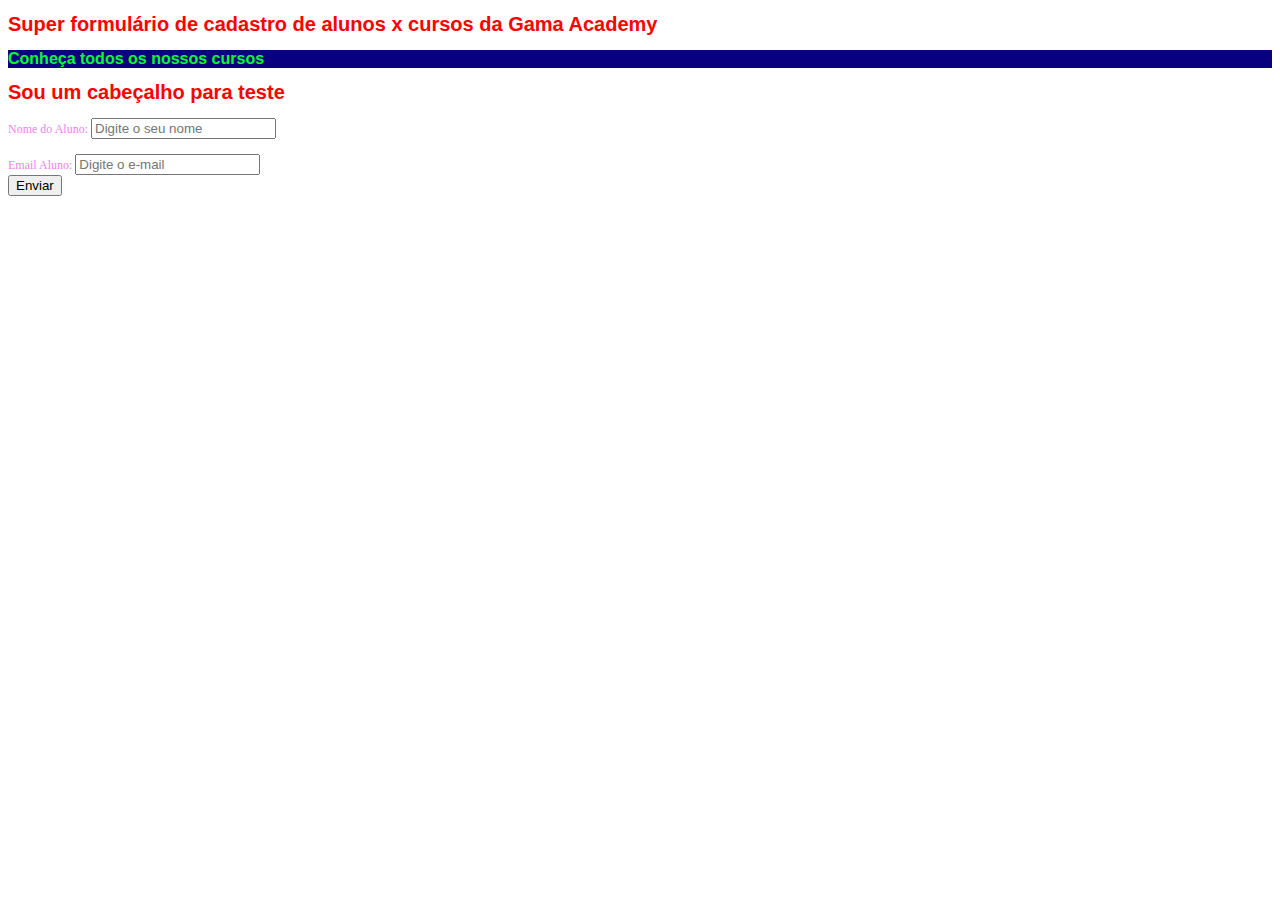
<file: html/index.html>
<!DOCTYPE html>
<html lang="en">
<head>
    <meta charset="UTF-8">
    <meta http-equiv="X-UA-Compatible" content="IE=edge">
    <meta name="viewport" content="width=device-width, initial-scale=1.0">
    <title>Gama Academy</title>

    <!-- Criando estilos internos na nossa página e chamar o css (style)-->

    <link rel="stylesheet" href="../css/estilos.css">

</head>

<body>
    <h1>Super formulário de cadastro de alunos x cursos da Gama Academy</h1> 
    <h1 class ="cab_especial">Conheça todos os nossos cursos</h1>
    <h1>Sou um cabeçalho para teste</h1>
    <!--
    <h2>Super formulário de cadastro de alunos x cursos da Gama Academy</h2>
    <h3>Super formulário de cadastro de alunos x cursos da Gama Academy</h3>
    <h4>Super formulário de cadastro de alunos x cursos da Gama Academy</h4>
    <h5>Super formulário de cadastro de alunos x cursos da Gama Academy</h5>
    <h6>Super formulário de cadastro de alunos x cursos da Gama Academy</h6>
    -->
    <!--Criando um formulário-->

    <form id="cadastro" method="post">
        <label>Nome do Aluno:</label>
        <input type= "text" name="nome_aluno" class=".formatacao_campos" placeholder="Digite o seu nome" required maxlength="30" oninvalid="this.setCustomValidity('Você deve preencher este campo Obrigatoriamente')"onchange="try{setCustomValidity('')}catch(e){}"><br><br>
        <label>Email Aluno:</label>
        <input type="email" name="email_aluno" class=".formatacao_campos" placeholder="Digite o e-mail" required>
        <br>
        <input type="submit" value="Enviar">

</body>
</html>
</file>
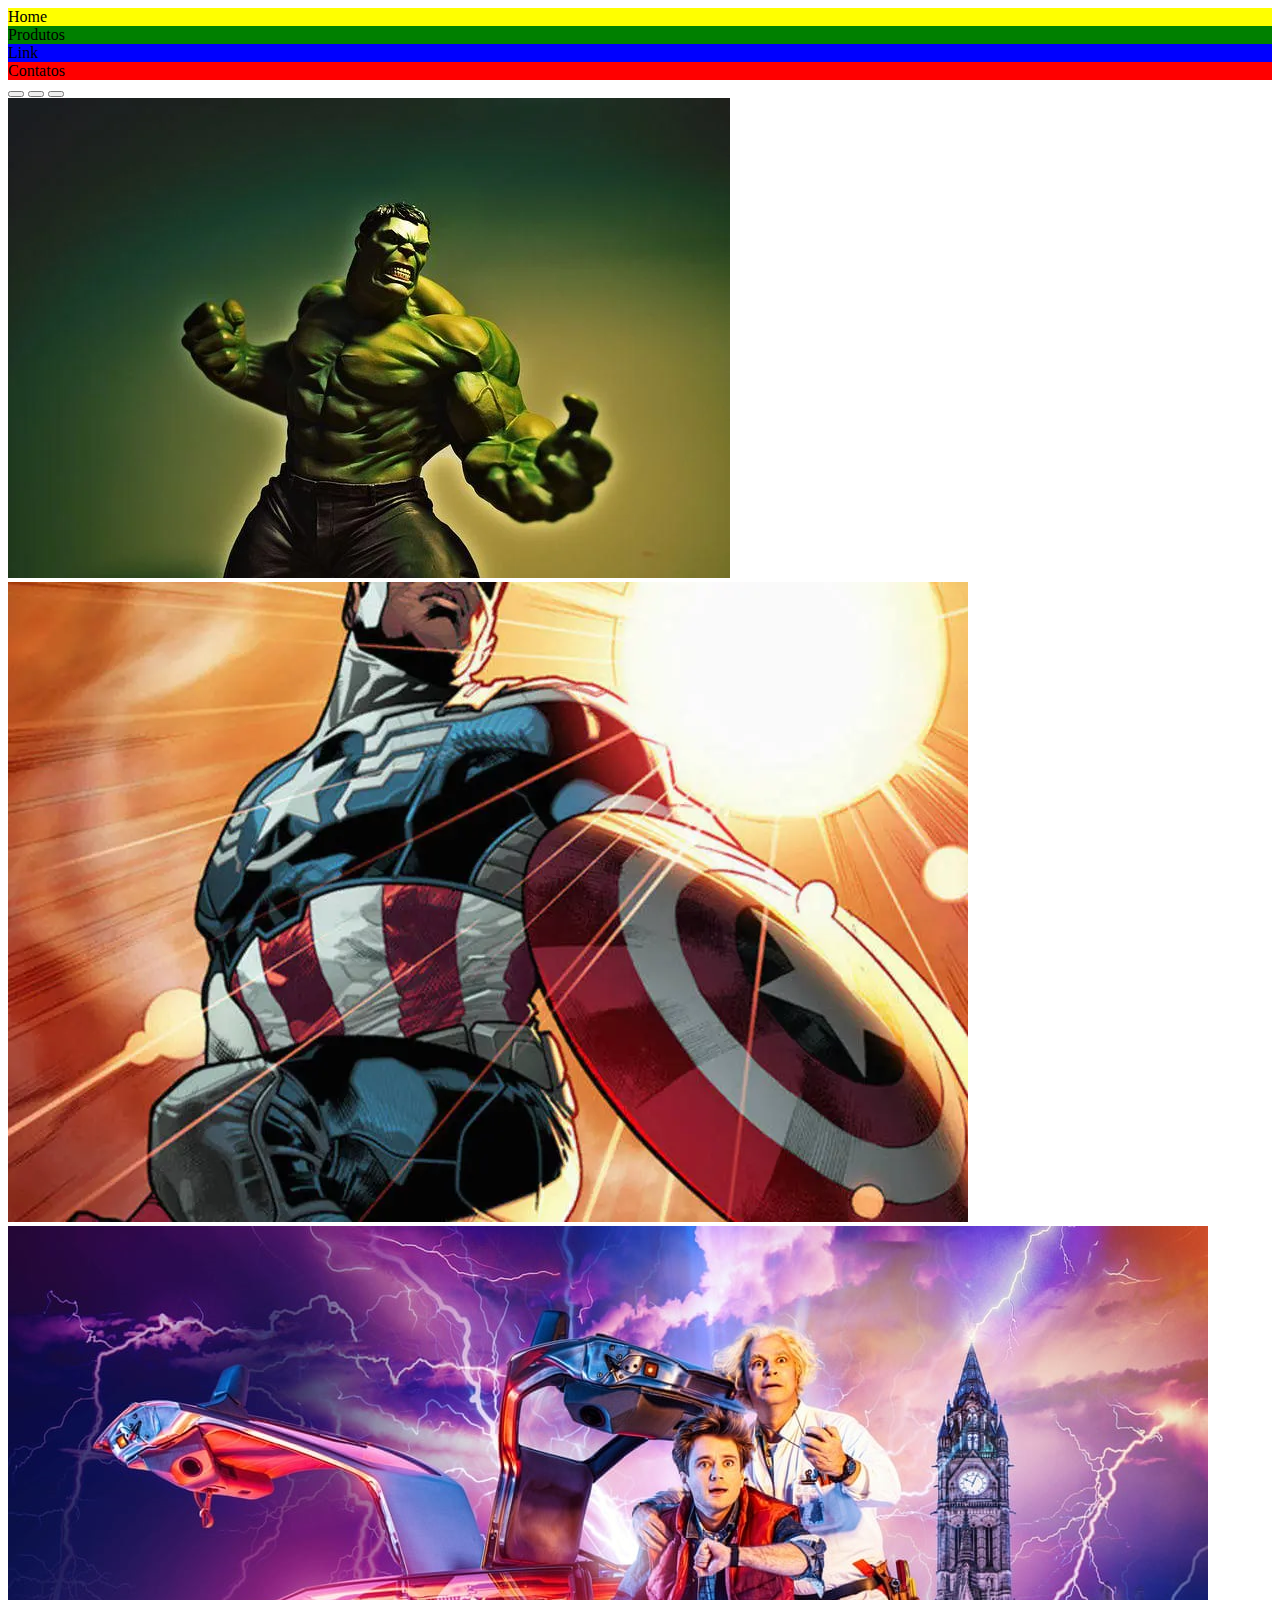
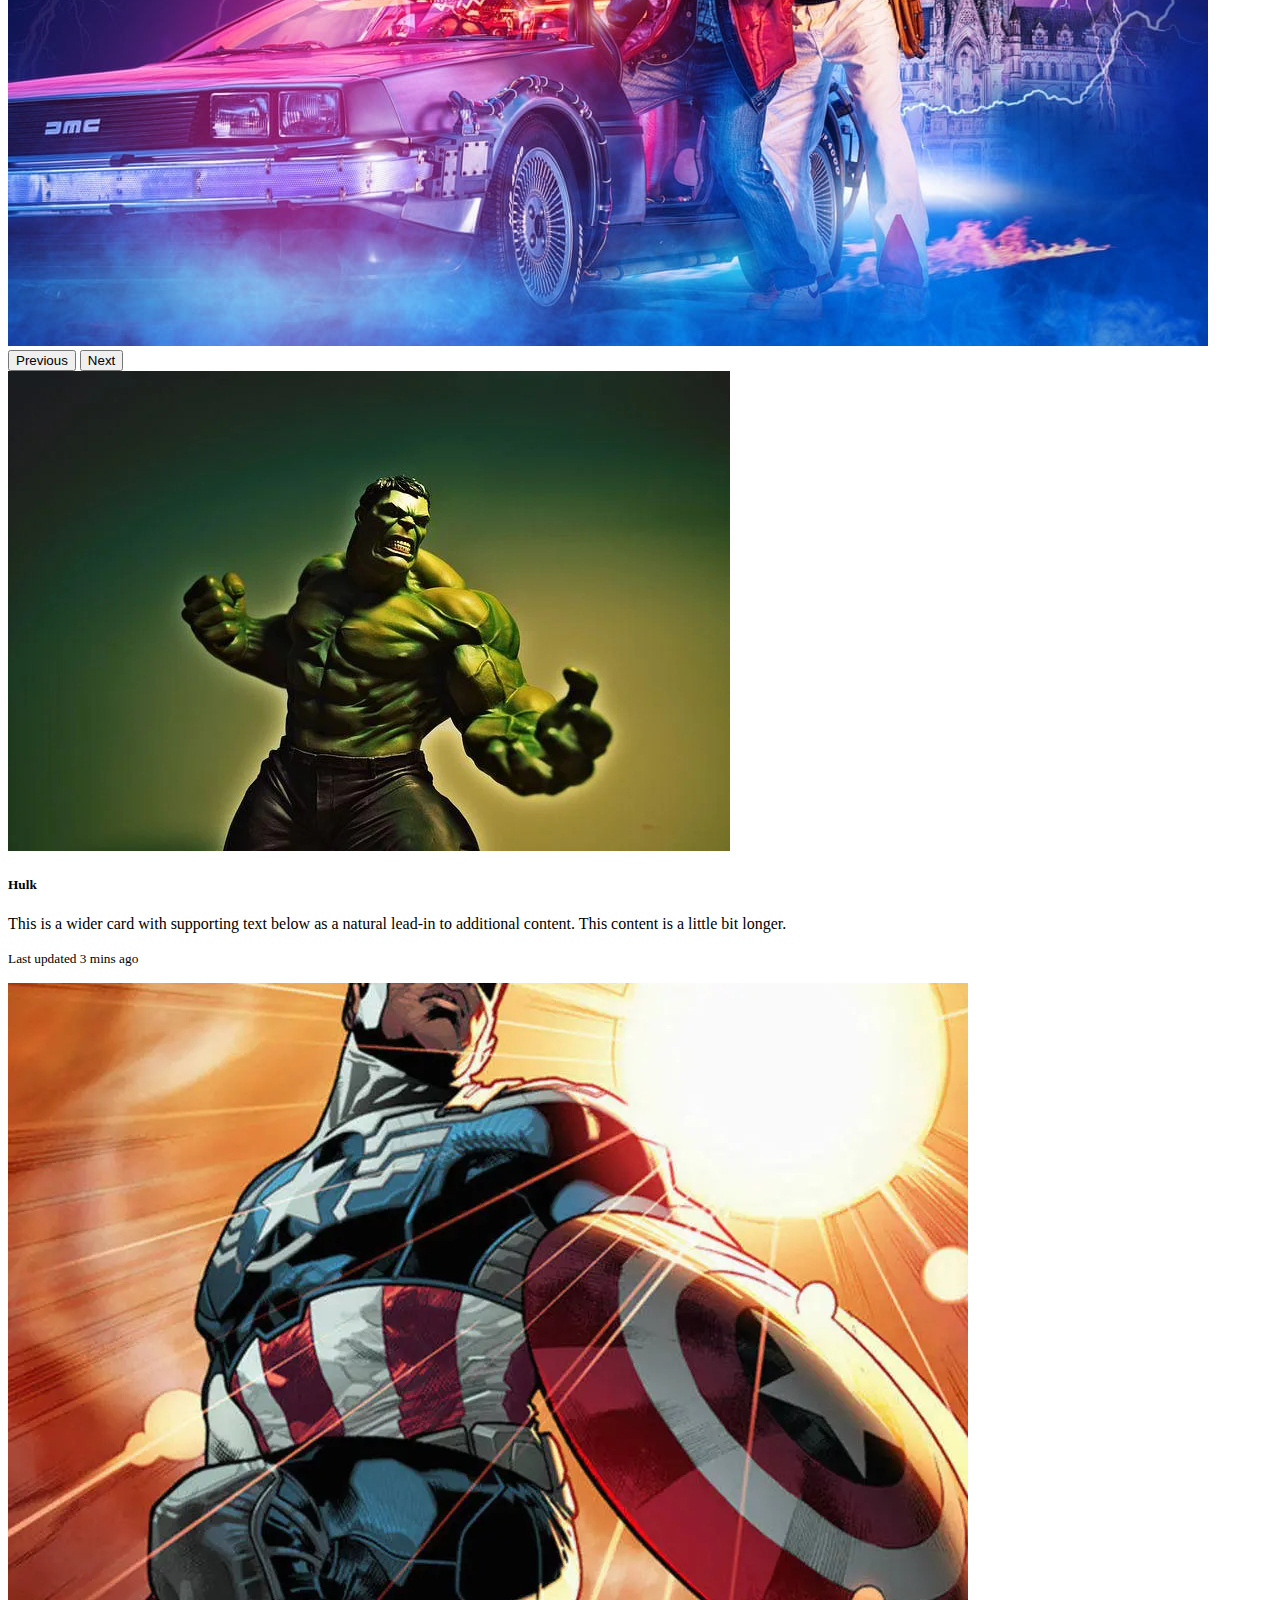
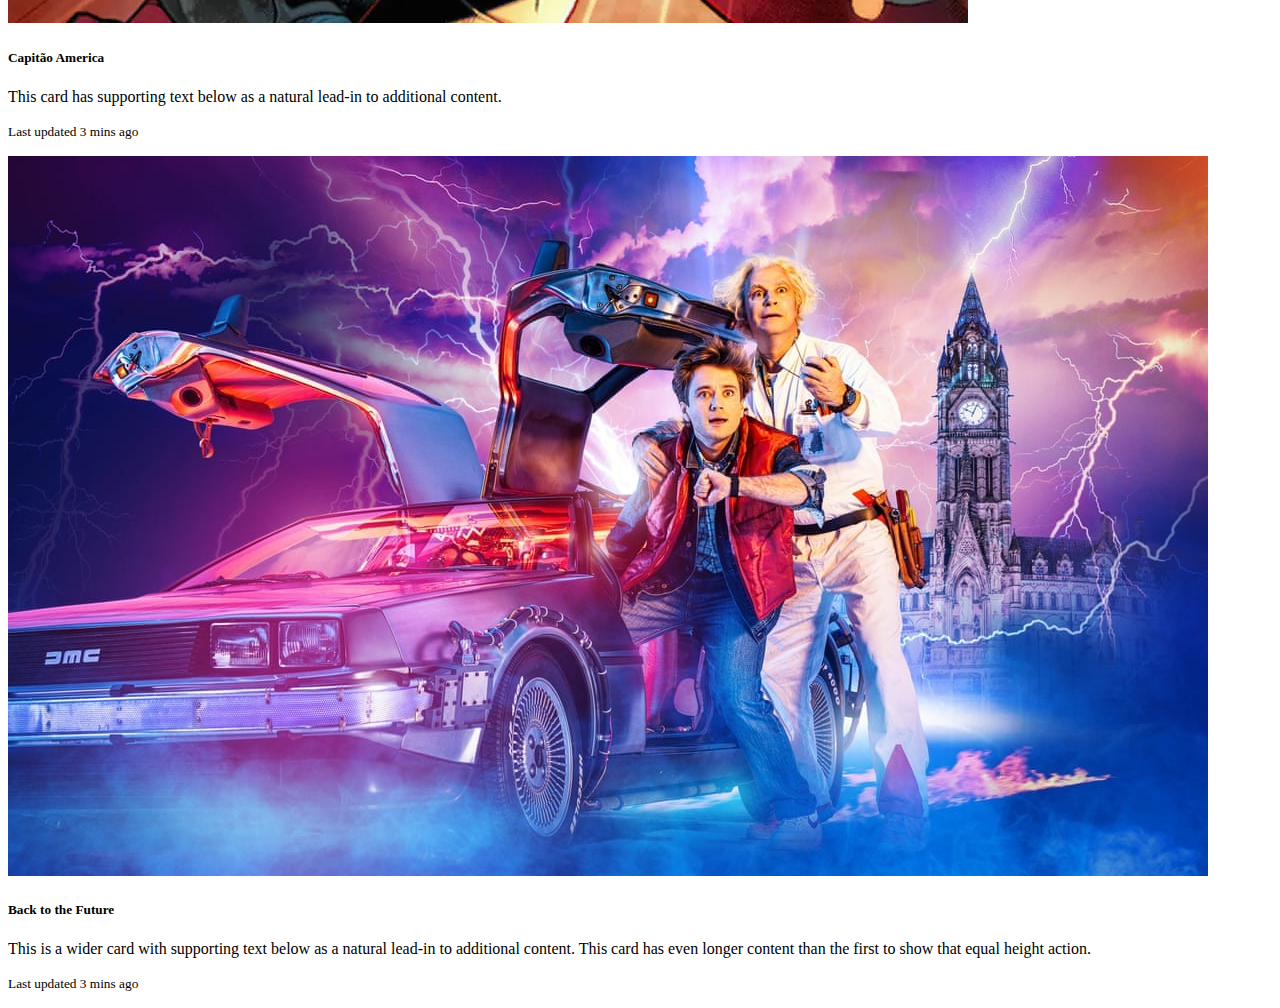
<file: html/pg_boot.html>
<!DOCTYPE html>
<html lang="en">
<head>
    <meta charset="UTF-8">
    <meta http-equiv="X-UA-Compatible" content="IE=edge">
    <meta name="viewport" content="width=device-width, initial-scale=1.0">
    <title>Gama Academy - Página Responsive</title>

    <!--Chamando uma biblioteca do CSS em BootStrap-->

    <link href="https://cdn.jsdelivr.net/npm/bootstrap@5.1.3/dist/css/bootstrap.min.css" rel="stylesheet" integrity="sha384-1BmE4kWBq78iYhFldvKuhfTAU6auU8tT94WrHftjDbrCEXSU1oBoqyl2QvZ6jIW3" crossorigin="anonymous">


    <!--Chamando uma biblioteca do JS em BootStrap-->
    <script src="https://cdn.jsdelivr.net/npm/@popperjs/core@2.10.2/dist/umd/popper.min.js" integrity="sha384-7+zCNj/IqJ95wo16oMtfsKbZ9ccEh31eOz1HGyDuCQ6wgnyJNSYdrPa03rtR1zdB" crossorigin="anonymous"></script>
<script src="https://cdn.jsdelivr.net/npm/bootstrap@5.1.3/dist/js/bootstrap.min.js" integrity="sha384-QJHtvGhmr9XOIpI6YVutG+2QOK9T+ZnN4kzFN1RtK3zEFEIsxhlmWl5/YESvpZ13" crossorigin="anonymous"></script>


    <style>

        .amarelo{
            background-color:yellow;
        }
        .verde{
            background-color:green;
        }
        .azul{
            background-color: blue;
        }
        .vermelho{
            background-color: red;
        }

    </style>

</head>
<body>
    <!--Criando uma página 100% responsive-->

    <!--Criando um Container-->
    <div class="container-fluid">
        <!--Dentro do Container, crianmos uma linha-->
        <div class="row">
            <!--Dentro da Linha criamos as Colunas-->
            <div class="col-lg-4 col-md-2 col-sm-3 amarelo">Home</div>
            <div class="col-lg-3  col-md-5 col-sm-3 verde">Produtos</div>
            <div class="col-lg-2  col-md-3 col-sm-3 azul">Link</div>
            <div class="col-lg-1   col-md-2 col-sm-3 vermelho">Contatos</div>
            
        </div>
        <!--Criando um banner/carrousel na página-->

        <div class="row"> 
            <div id="carouselExampleIndicators" class="carousel slide" data-bs-ride="carousel">
                <div class="carousel-indicators">
                  <button type="button" data-bs-target="#carouselExampleIndicators" data-bs-slide-to="0" class="active" aria-current="true" aria-label="Slide 1"></button>
                  <button type="button" data-bs-target="#carouselExampleIndicators" data-bs-slide-to="1" aria-label="Slide 2"></button>
                  <button type="button" data-bs-target="#carouselExampleIndicators" data-bs-slide-to="2" aria-label="Slide 3"></button>
                </div>
                <div class="carousel-inner">
                  <div class="carousel-item active">
                    <img src="../imagens/hulk.webp" class="d-block w-100" alt="...">
                  </div>
                  <div class="carousel-item">
                    <img src="../imagens/capitao-america.webp" class="d-block w-100" alt="...">
                  </div>
                  <div class="carousel-item">
                    <img src="../imagens/futuro1.jpg" class="d-block w-100" alt="...">
                  </div>
                </div>
                <button class="carousel-control-prev" type="button" data-bs-target="#carouselExampleIndicators" data-bs-slide="prev">
                  <span class="carousel-control-prev-icon" aria-hidden="true"></span>
                  <span class="visually-hidden">Previous</span>
                </button>
                <button class="carousel-control-next" type="button" data-bs-target="#carouselExampleIndicators" data-bs-slide="next">
                  <span class="carousel-control-next-icon" aria-hidden="true"></span>
                  <span class="visually-hidden">Next</span>
                </button>
              </div>

        </div>

        <!--Criando Card Group-->
        <div class="row">
            <div class="card-group">
                <div class="card">
                  <img src="../imagens/hulk.webp" class="card-img-top" alt="...">
                  <div class="card-body">
                    <h5 class="card-title">Hulk</h5>
                    <p class="card-text">This is a wider card with supporting text below as a natural lead-in to additional content. This content is a little bit longer.</p>
                    <p class="card-text"><small class="text-muted">Last updated 3 mins ago</small></p>
                  </div>
                </div>
                <div class="card">
                  <img src="../imagens/capitao-america.webp" class="card-img-top" alt="...">
                  <div class="card-body">
                    <h5 class="card-title">Capitão America</h5>
                    <p class="card-text">This card has supporting text below as a natural lead-in to additional content.</p>
                    <p class="card-text"><small class="text-muted">Last updated 3 mins ago</small></p>
                  </div>
                </div>
                <div class="card">
                  <img src="../imagens/futuro1.jpg" class="card-img-top" alt="...">
                  <div class="card-body">
                    <h5 class="card-title">Back to the Future</h5>
                    <p class="card-text">This is a wider card with supporting text below as a natural lead-in to additional content. This card has even longer content than the first to show that equal height action.</p>
                    <p class="card-text"><small class="text-muted">Last updated 3 mins ago</small></p>
                  </div>
                </div>
              </div>



        </div> 
    </div>
    
    
</body>
</html>
</file>
<file: css/estilos.css>
/*Criando um estilo para o fundo de tela*/

/*body {
    background-image: url(../imagens/hulk.webp);
    background-size: 100%;
    background-repeat: no-repeat;
}*/


/*Criando o contexto de estio nativo (h1) muda direto */
h1 {
    font-size: 20px;
    color: red;
    font-family: Verdana, Geneva, Tahoma, sans-serif;
}

/*Criando um estilo de Classe(começar com ponto) tenho que chamar a classe colocando o atrtibuto*/
.cab_especial {
    background-color: rgb(9, 0, 128);
    font-size: 16px;
    font-weight: bolder;
    color: rgb(0, 255, 47);
}

.formatacao_campos {
    background-color: rgb(0, 128, 119);
    font-size: 16px;
    font-weight: bolder;
    color: rgb(255, 72, 0);
}


/*Criando um estilo para um id desejado (tudo que estiver dentro do cadastro)*/

#cadastro {
    color: violet;
    font-size: 12px;

}

/*Criando um padrao de tamanho para os campos do formulários*/

.campo_nome {
    width: 200px;
}
</file>
